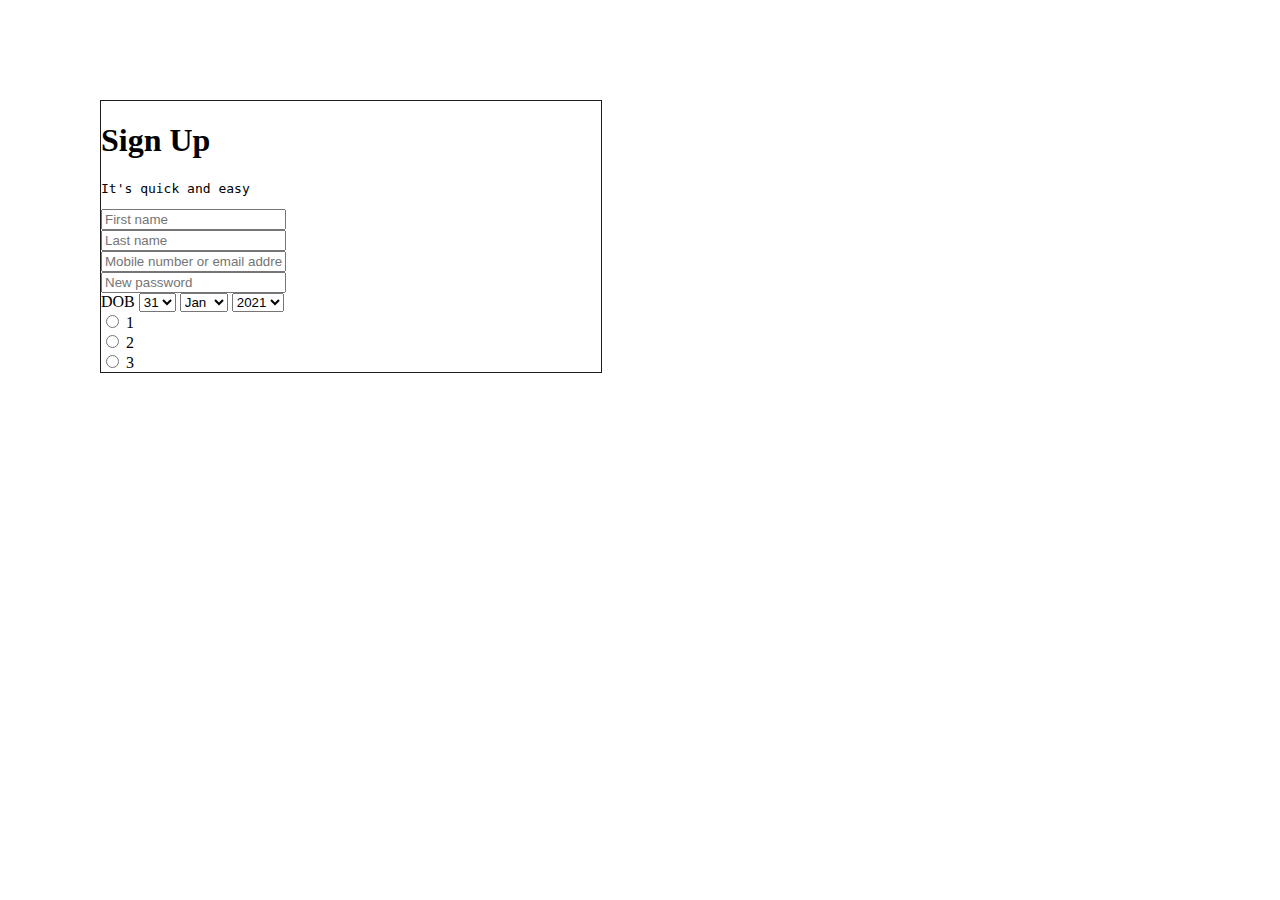
<file: Webix/form.html>
<!DOCTYPE html>
<html lang="en">

<head>
    <meta charset="UTF-8">
    <meta name="viewport" content="width=device-width, initial-scale=1.0">
    <link rel="stylesheet" href="form.css">
    <!-- CSS only -->
    <link href="https://cdn.jsdelivr.net/npm/bootstrap@5.0.0-beta1/dist/css/bootstrap.min.css" rel="stylesheet"
        integrity="sha384-giJF6kkoqNQ00vy+HMDP7azOuL0xtbfIcaT9wjKHr8RbDVddVHyTfAAsrekwKmP1" crossorigin="anonymous">
    <title>Sign Up</title>
</head>

<body>
    <h1>Sign Up</h1>
    <pre>It's quick and easy</pre>
    <div class=" box row g-3">
        <div class="col">
            <input type="text" class="form-control" placeholder="First name" aria-label="First name">
        </div>
        <div class="col">
            <input type="text" class="form-control" placeholder="Last name" aria-label="Surname">
        </div>
        <div class="mb-3">

            <input type="text" class="form-control" id="Input"
                placeholder="Mobile number or email address">
        </div>
        <div class="mb-3">

            <input type="text" class="form-control" id="Input2" placeholder="New password">
        </div>
        <label for=""> DOB </label>
        <select  aria-label="Day" name="birthday_day" id="day" title="Day" class="form-select form-select-sm">
            <option value="1">1</option>
            <option value="2">2</option>
            <option value="3">3</option>
            <option value="4">4</option>
            <option value="5">5</option>
            <option value="6">6</option>
            <option value="7">7</option>
            <option value="8">8</option>
            <option value="9">9</option>
            <option value="10">10</option>
            <option value="11">11</option>
            <option value="12">12</option>
            <option value="13">13</option>
            <option value="14">14</option>
            <option value="15">15</option>
            <option value="16">16</option>
            <option value="17">17</option>
            <option value="18">18</option>
            <option value="19">19</option>
            <option value="20">20</option>
            <option value="21">21</option>
            <option value="22">22</option>
            <option value="23">23</option>
            <option value="24">24</option>
            <option value="25">25</option>
            <option value="26">26</option>
            <option value="27">27</option>
            <option value="28">28</option>
            <option value="29">29</option>
            <option value="30">30</option>
            <option value="31" selected="1">31</option>
        </select>
        <select aria-label="Month" name="birthday_month" id="month" title="Month" class="form-select">
            <option value="1" selected="1">Jan</option>
            <option value="2">Feb</option>
            <option value="3">Mar</option>
            <option value="4">Apr</option>
            <option value="5">May</option>
            <option value="6">Jun</option>
            <option value="7">Jul</option>
            <option value="8">Aug</option>
            <option value="9">Sep</option>
            <option value="10">Oct</option>
            <option value="11">Nov</option>
            <option value="12">Dec</option>
        </select>
        <select aria-label="Year" name="birthday_year" id="year" title="Year" class="form-select">
            <option value="2021" selected="1">2021</option>
            <option value="2020">2020</option>
            <option value="2019">2019</option>
            <option value="2018">2018</option>
            <option value="2017">2017</option>
            <option value="2016">2016</option>
            <option value="2015">2015</option>
            <option value="2014">2014</option>
            <option value="2013">2013</option>
            <option value="2012">2012</option>
            <option value="2011">2011</option>
            <option value="2010">2010</option>
            <option value="2009">2009</option>
            <option value="2008">2008</option>
            <option value="2007">2007</option>
            <option value="2006">2006</option>
            <option value="2005">2005</option>
            <option value="2004">2004</option>
            <option value="2003">2003</option>
            <option value="2002">2002</option>
            <option value="2001">2001</option>
            <option value="2000">2000</option>
            <option value="1999">1999</option>
            <option value="1998">1998</option>
            <option value="1997">1997</option>
            <option value="1996">1996</option>
            <option value="1995">1995</option>
            <option value="1994">1994</option>
            <option value="1993">1993</option>
            <option value="1992">1992</option>
            <option value="1991">1991</option>
            <option value="1990">1990</option>
            <option value="1989">1989</option>
            <option value="1988">1988</option>
            <option value="1987">1987</option>
            <option value="1986">1986</option>
            <option value="1985">1985</option>
            <option value="1984">1984</option>
            <option value="1983">1983</option>
            <option value="1982">1982</option>
            <option value="1981">1981</option>
            <option value="1980">1980</option>
            <option value="1979">1979</option>
            <option value="1978">1978</option>
            <option value="1977">1977</option>
            <option value="1976">1976</option>
            <option value="1975">1975</option>
            <option value="1974">1974</option>
            <option value="1973">1973</option>
            <option value="1972">1972</option>
            <option value="1971">1971</option>
            <option value="1970">1970</option>
            <option value="1969">1969</option>
            <option value="1968">1968</option>
            <option value="1967">1967</option>
            <option value="1966">1966</option>
            <option value="1965">1965</option>
            <option value="1964">1964</option>
            <option value="1963">1963</option>
            <option value="1962">1962</option>
            <option value="1961">1961</option>
            <option value="1960">1960</option>
            <option value="1959">1959</option>
            <option value="1958">1958</option>
            <option value="1957">1957</option>
            <option value="1956">1956</option>
            <option value="1955">1955</option>
            <option value="1954">1954</option>
            <option value="1953">1953</option>
            <option value="1952">1952</option>
            <option value="1951">1951</option>
            <option value="1950">1950</option>
            <option value="1949">1949</option>
            <option value="1948">1948</option>
            <option value="1947">1947</option>
            <option value="1946">1946</option>
            <option value="1945">1945</option>
            <option value="1944">1944</option>
            <option value="1943">1943</option>
            <option value="1942">1942</option>
            <option value="1941">1941</option>
            <option value="1940">1940</option>
            <option value="1939">1939</option>
            <option value="1938">1938</option>
            <option value="1937">1937</option>
            <option value="1936">1936</option>
            <option value="1935">1935</option>
            <option value="1934">1934</option>
            <option value="1933">1933</option>
            <option value="1932">1932</option>
            <option value="1931">1931</option>
            <option value="1930">1930</option>
            <option value="1929">1929</option>
            <option value="1928">1928</option>
            <option value="1927">1927</option>
            <option value="1926">1926</option>
            <option value="1925">1925</option>
            <option value="1924">1924</option>
            <option value="1923">1923</option>
            <option value="1922">1922</option>
            <option value="1921">1921</option>
            <option value="1920">1920</option>
            <option value="1919">1919</option>
            <option value="1918">1918</option>
            <option value="1917">1917</option>
            <option value="1916">1916</option>
            <option value="1915">1915</option>
            <option value="1914">1914</option>
            <option value="1913">1913</option>
            <option value="1912">1912</option>
            <option value="1911">1911</option>
            <option value="1910">1910</option>
            <option value="1909">1909</option>
            <option value="1908">1908</option>
            <option value="1907">1907</option>
            <option value="1906">1906</option>
            <option value="1905">1905</option>
        </select>

        <div class="form-check form-check-inline">
            <input class="form-check-input" type="radio" name="inlineRadioOptions" id="inlineRadio1" value="option1">
            <label class="form-check-label" for="inlineRadio1">1</label>
          </div>
          <div class="form-check form-check-inline">
            <input class="form-check-input" type="radio" name="inlineRadioOptions" id="inlineRadio2" value="option2">
            <label class="form-check-label" for="inlineRadio2">2</label>
          </div>
          <div class="form-check form-check-inline">
            <input class="form-check-input" type="radio" name="inlineRadioOptions" id="inlineRadio3" value="option3">
            <label class="form-check-label" for="inlineRadio3">3</label>
          </div>

    </div>

</body>

</html>
</file>
<file: Webix/form.css>
body{
    border: rgb(30, 30, 31) 1px solid;
    height: auto;
    width: 500px;
    margin: 100px;
}
</file>
